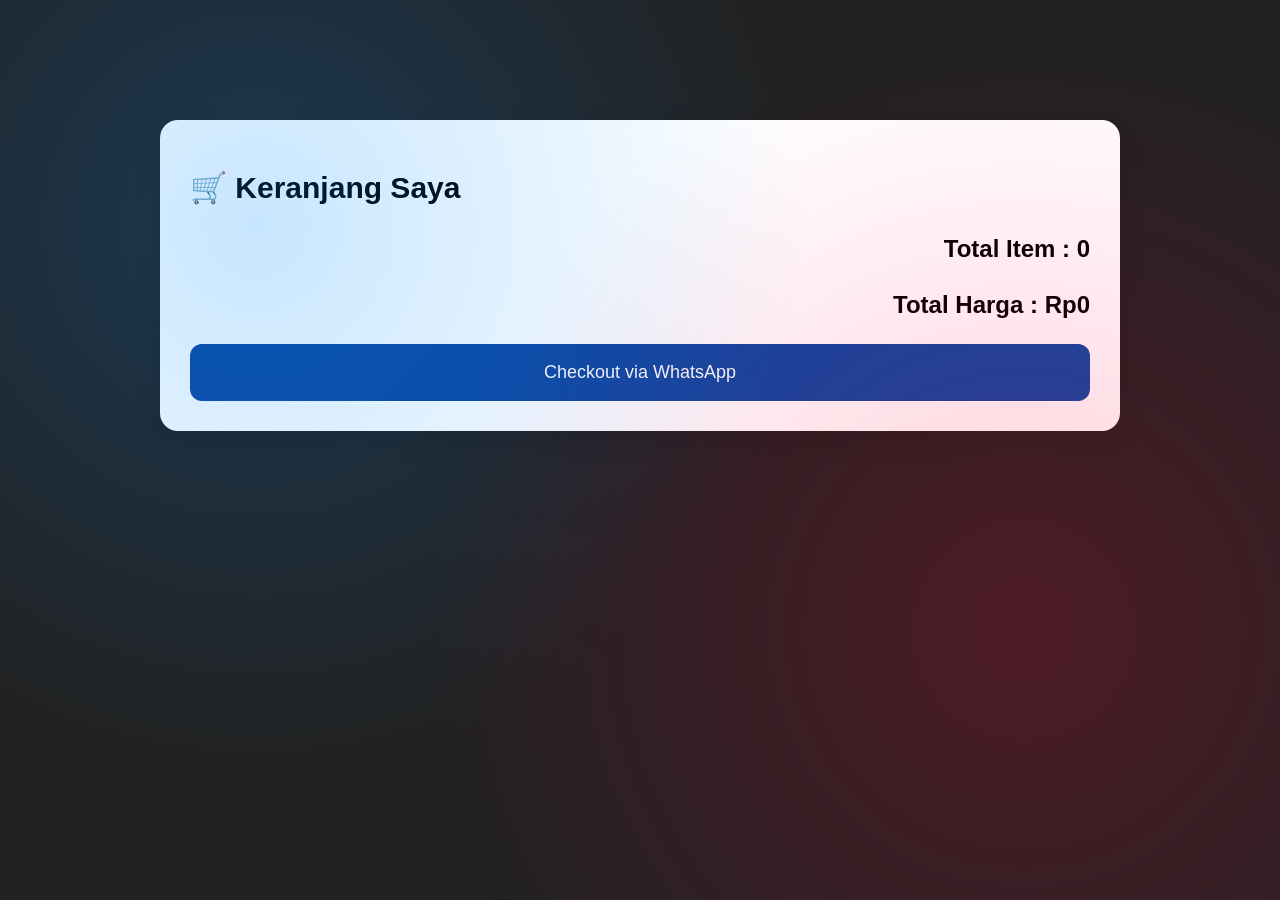
<file: cart.html>
<!DOCTYPE html>
<html lang="id">
<head>
<meta charset="UTF-8">
<meta name="viewport" content="width=device-width, initial-scale=1.0">
<title>Keranjang - Nexio</title>

<style>

body {
  margin: 0;
  font-family: Arial, sans-serif;
  background: #222;
  padding-top: 80px;
}



/* glow biru + merah */
body::after {
  content: "";
  position: fixed;
  inset: 0;
  pointer-events: none;

  background:
    radial-gradient(circle at 20% 25%, rgba(0, 140, 255, 0.22), transparent 45%),
    radial-gradient(circle at 80% 70%, rgba(255, 0, 60, 0.20), transparent 50%);

  z-index: 0;
}


.cart-container{

    max-width:900px;

    margin:40px auto;

    background:white;

    border-radius:18px;

    padding:30px;

    box-shadow:0 10px 25px rgba(0,0,0,.15);

}

.cart-title{

    font-size:30px;

    font-weight:bold;

    margin-bottom:25px;

}

.cart-item{

    display:flex;

    justify-content:space-between;

    align-items:center;

    padding:20px 0;

    border-bottom:1px solid #ddd;

}

.item-info{

    flex:1;

}

.item-name{

    font-size:20px;

    font-weight:bold;

}

.item-price{

    color:#666;

    margin-top:5px;

}

.qty{

    display:flex;

    align-items:center;

    gap:10px;

}

.qty button{

    width:35px;

    height:35px;

    border:none;

    border-radius:8px;

    background:#0d47a1;

    color:white;

    font-size:18px;

    cursor:pointer;

}

.total{

    margin-top:30px;

    text-align:right;

    font-size:24px;

    font-weight:bold;

}

.checkout-btn{

    width:100%;

    margin-top:25px;

    padding:18px;

    border:none;

    border-radius:12px;

    background:#0d47a1;

    color:white;

    font-size:18px;

    cursor:pointer;

}

</style>

</head>

<body>

<div class="cart-container">

<h1 class="cart-title">🛒 Keranjang Saya</h1>

<div id="cartItems"></div>

<div class="total" id="totalHarga"></div>

<button class="checkout-btn" onclick="checkoutWA()">

Checkout via WhatsApp

</button>

</div>

<script>

let cart = JSON.parse(localStorage.getItem("cart")) || [];


// =========================
// FORMAT HARGA UNTUK TAMPILAN
// =========================

function formatHarga(harga){

    if(harga === null || harga === undefined || harga === ""){
        return "-";
    }

    const text = harga.toString().trim();

    const match = text.match(/^(\d+(?:\.\d+)?)(.*)$/);

    if(!match){
        return "Rp" + text;
    }

    const angka = Number(match[1]).toLocaleString("id-ID");

    return "Rp" + angka + match[2];

}


// =========================
// AMBIL ANGKA UNTUK HITUNG
// =========================

function angkaHarga(harga){

    if(harga === null || harga === undefined){
        return 0;
    }

    const match = harga.toString().match(/^(\d+(?:\.\d+)?)/);

    if(!match){
        return 0;
    }

    return Number(match[1]);

}


// =========================
// TAMPILKAN KERANJANG
// =========================

function tampilkanKeranjang(){

    const container = document.getElementById("cartItems");

    container.innerHTML = "";

    let total = 0;

    let totalItem = 0;

    cart.forEach((item,index)=>{

        const hargaAngka = angkaHarga(item.harga);

        total += hargaAngka * item.qty;

        totalItem += item.qty;

        container.innerHTML += `
        <div class="cart-item">

            <div class="item-info">

                <div class="item-name">
                    ${item.nama}
                </div>

                <div class="item-price">
                    ${formatHarga(item.harga)}
                </div>

            </div>

            <div class="qty">

                <button onclick="kurang(${index})">
                    -
                </button>

                <strong>
                    ${item.qty}
                </strong>

                <button onclick="tambah(${index})">
                    +
                </button>

            </div>

        </div>
        `;

    });

    document.getElementById("totalHarga").innerHTML = `
        Total Item : ${totalItem}<br><br>
        Total Harga : Rp${total.toLocaleString("id-ID")}
    `;

}


// =========================
// TAMBAH QTY
// =========================

function tambah(index){

    cart[index].qty++;

    simpan();

}


// =========================
// KURANG QTY
// =========================

function kurang(index){

    cart[index].qty--;

    if(cart[index].qty<=0){

        cart.splice(index,1);

    }

    simpan();

}


// =========================
// SIMPAN
// =========================

function simpan(){

    localStorage.setItem(
        "cart",
        JSON.stringify(cart)
    );

    tampilkanKeranjang();

}


// =========================
// CHECKOUT WHATSAPP
// =========================

function checkoutWA(){

    const cart =
        JSON.parse(localStorage.getItem("cart")) || [];

    if(cart.length === 0){

        alert("Keranjang masih kosong.");

        return;

    }

    let pesan =
        "Halo Admin Nexio!%0A%0A";

    pesan +=
        "Saya ingin memesan produk berikut:%0A%0A";

    let total = 0;

    cart.forEach(item => {

        const hargaAngka =
            angkaHarga(item.harga);

        const subtotal =
            hargaAngka * item.qty;

        pesan +=
            `• ${item.nama}%0A`;

        pesan +=
            `   Qty : ${item.qty}%0A`;

        pesan +=
            `   Harga : ${formatHarga(item.harga)}%0A`;

        pesan +=
            `   Subtotal : Rp${subtotal.toLocaleString("id-ID")}%0A%0A`;

        total += subtotal;

    });

    pesan +=
        "━━━━━━━━━━━━━━%0A";

    pesan +=
        `*Total Belanja* : Rp${total.toLocaleString("id-ID")}%0A%0A`;

    pesan +=
        "(Harga belum termasuk biaya kirim)%0A%0A";

    pesan +=
        "*Pembayaran via Transfer*%0A";

    pesan +=
        "Bank BCA : 1234567890%0A";

    pesan +=
        "A.N. NEXIO%0A%0A";

    pesan +=
        "Mohon konfirmasi ketersediaan stok.%0A";

    pesan +=
        "Terima kasih";

    window.open(
        "https://wa.me/6289507266465?text=" + pesan,
        "_blank"
    );

}


tampilkanKeranjang();

</script>

</body>
</html>
</file>
